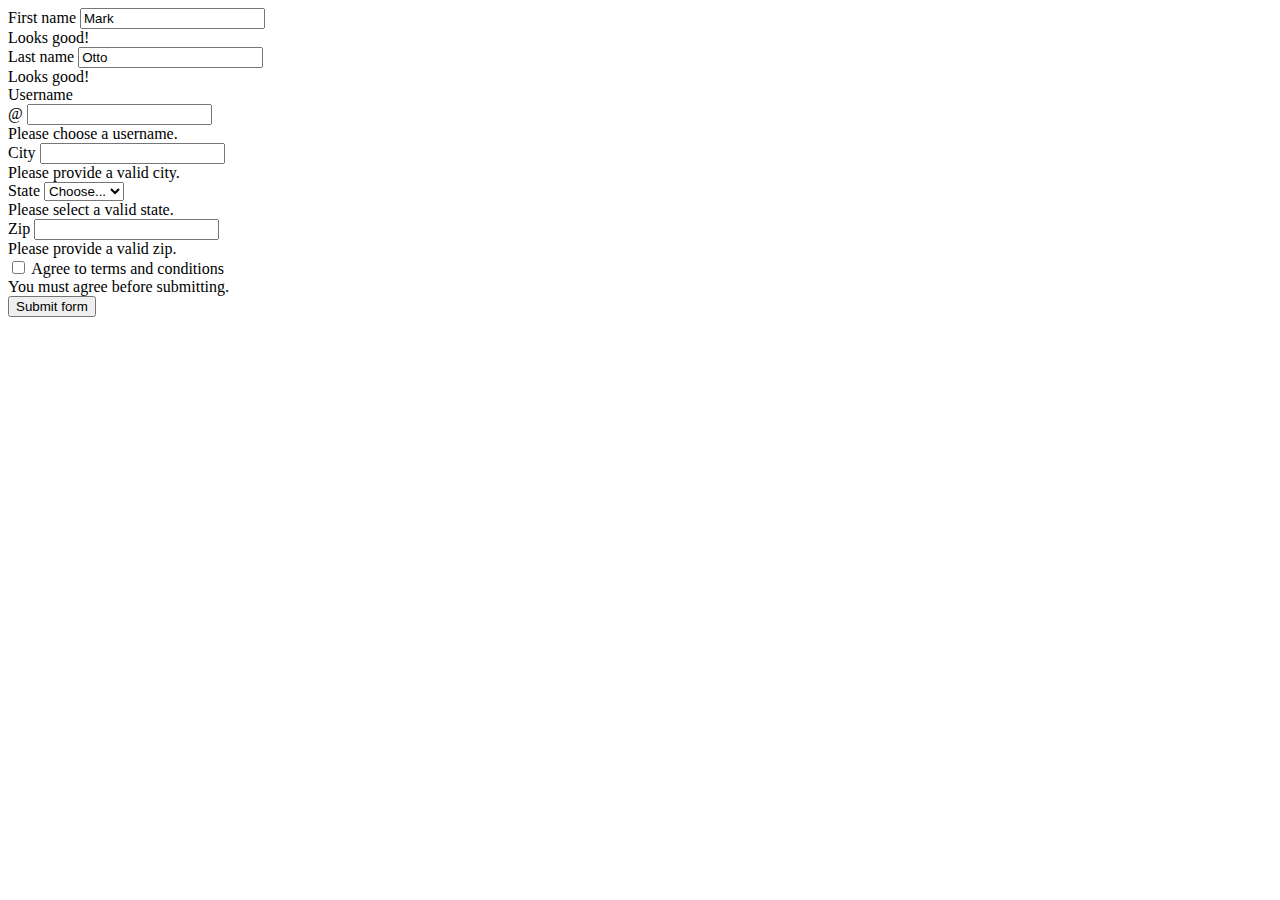
<file: Dự án classic gin/design/form.html>
<!DOCTYPE html>
<html lang="en">
  <head>
    <meta charset="UTF-8" />
    <meta name="viewport" content="width=device-width, initial-scale=1.0" />
    <link
      href="https://cdn.jsdelivr.net/npm/bootstrap@5.0.2/dist/css/bootstrap.min.css"
      rel="stylesheet"
      integrity="sha384-EVSTQN3/azprG1Anm3QDgpJLIm9Nao0Yz1ztcQTwFspd3yD65VohhpuuCOmLASjC"
      crossorigin="anonymous"
    />
    <title>Document</title>
  </head>
  <body>
    <form class="row g-3 needs-validation" novalidate>
      <div class="col-md-4">
        <label for="validationCustom01" class="form-label">First name</label>
        <input
          type="text"
          class="form-control"
          id="validationCustom01"
          value="Mark"
          required
        />
        <div class="valid-feedback">Looks good!</div>
      </div>
      <div class="col-md-4">
        <label for="validationCustom02" class="form-label">Last name</label>
        <input
          type="text"
          class="form-control"
          id="validationCustom02"
          value="Otto"
          required
        />
        <div class="valid-feedback">Looks good!</div>
      </div>
      <div class="col-md-4">
        <label for="validationCustomUsername" class="form-label"
          >Username</label
        >
        <div class="input-group has-validation">
          <span class="input-group-text" id="inputGroupPrepend">@</span>
          <input
            type="text"
            class="form-control check_input"
            id="validationCustomUsername"
            aria-describedby="inputGroupPrepend"
            required
          />
          <div class="invalid-feedback">Please choose a username.</div>
        </div>
      </div>
      <div class="col-md-6">
        <label for="validationCustom03" class="form-label">City</label>
        <input
          type="text"
          class="form-control check_input"
          id="validationCustom03"
          required
        />
        <div class="invalid-feedback">Please provide a valid city.</div>
      </div>
      <div class="col-md-3">
        <label for="validationCustom04" class="form-label">State</label>
        <select
          class="form-select check_input"
          id="validationCustom04"
          required
        >
          <option selected disabled value="">Choose...</option>
          <option>...</option>
        </select>
        <div class="invalid-feedback">Please select a valid state.</div>
      </div>
      <div class="col-md-3">
        <label for="validationCustom05" class="form-label">Zip</label>
        <input
          type="text"
          class="form-control check_input"
          id="validationCustom05"
          required
        />
        <div class="invalid-feedback">Please provide a valid zip.</div>
      </div>
      <div class="col-12">
        <div class="form-check">
          <input
            class="form-check-input check_input"
            type="checkbox"
            value=""
            id="invalidCheck"
            required
          />
          <label class="form-check-label" for="invalidCheck">
            Agree to terms and conditions
          </label>
          <div class="invalid-feedback">You must agree before submitting.</div>
        </div>
      </div>
      <div class="col-12">
        <button class="btn btn-primary" type="submit">Submit form</button>
      </div>
    </form>
    <style>
      .is_invalid {
        border: 1px solid red;
      }
    </style>
    <script>
      // Fetch all the forms we want to apply custom Bootstrap validation styles to
      var forms = document.querySelector(".needs-validation");
      var check_input = document.querySelectorAll(".check_input");
      // Loop over them and prevent submission

      forms.addEventListener(
        "submit",
        function (event) {
          check_input.forEach((item) => {
            if (!item.checkValidity()) {
              item.classList.add("is_invalid");
              event.preventDefault();
              event.stopPropagation();
            } else {
              item.classList.remove("is_invalid");
            }
            // forms.classList.add("was-validated");
          });
        },
        false
      );
    </script>

    <script
      src="https://cdn.jsdelivr.net/npm/bootstrap@5.0.2/dist/js/bootstrap.bundle.min.js"
      integrity="sha384-MrcW6ZMFYlzcLA8Nl+NtUVF0sA7MsXsP1UyJoMp4YLEuNSfAP+JcXn/tWtIaxVXM"
      crossorigin="anonymous"
    ></script>
  </body>
</html>
</file>
